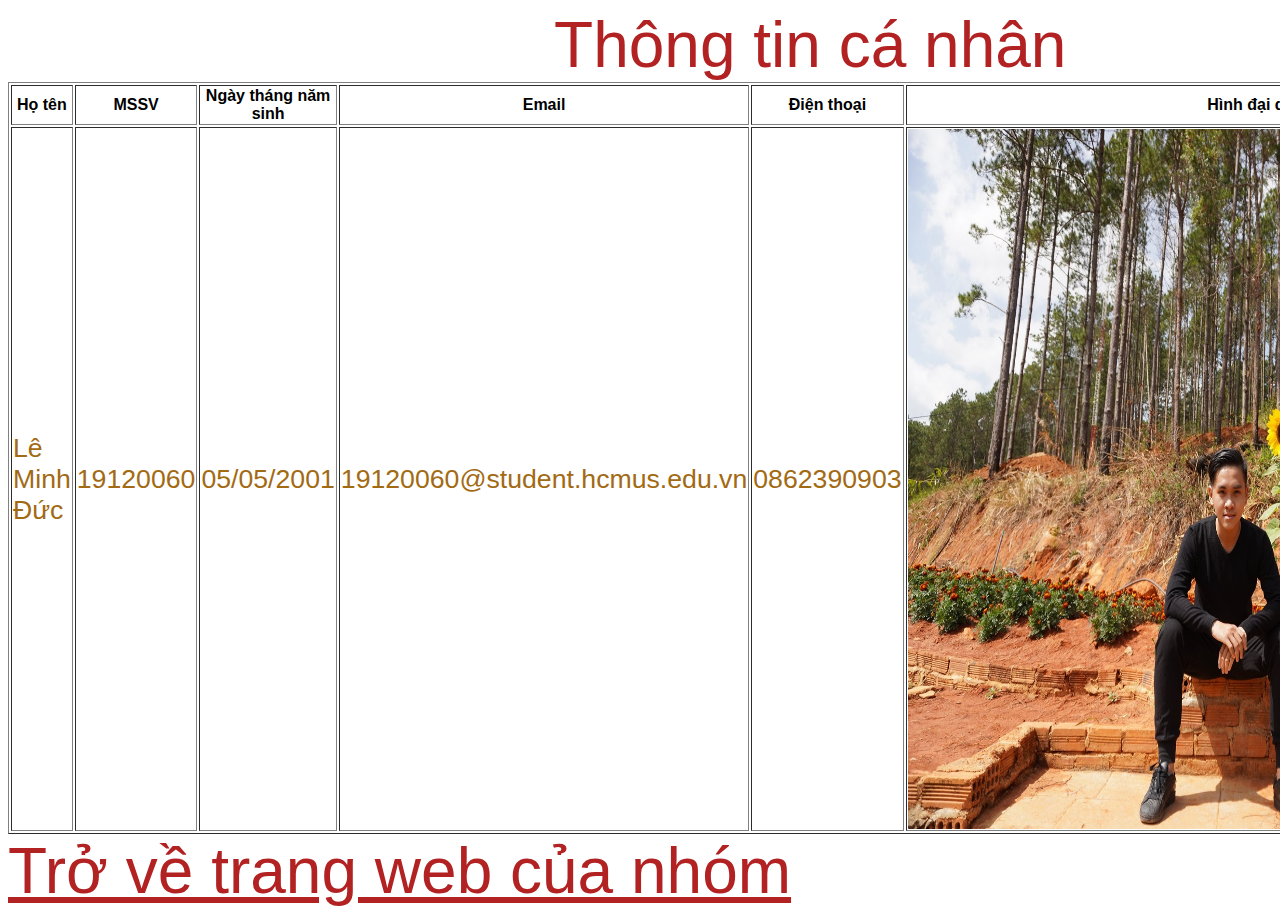
<file: index.html>
<html>
  <head>
    <link rel="stylesheet" type="text/css" href="style.css">
  </head>
  <body>
    
    <table border="1">
        <caption class="big">Thông tin cá nhân</caption>
        <tr>
        <th >Họ tên</th>
        <th>MSSV</th>
        <th>Ngày tháng năm sinh</th>
        <th>Email</th>
        <th>Điện thoại</th>
        <th>Hình đại diện</th>
        </tr>
        <tr>
        <td class="large">Lê Minh Đức</td>
        <td class="large">19120060</td>
        <td class="large">05/05/2001</td>
        <td class="large">19120060@student.hcmus.edu.vn</td>
        <td class="large"> 0862390903</td>
        <td><img src="1.jpg"  width="700" height="700"></td>
        </tr>
        </table>
        <a class="big" href="https://www.google.com.vn/">Trở về trang web của nhóm</a>
  </body>
</html>
</file>
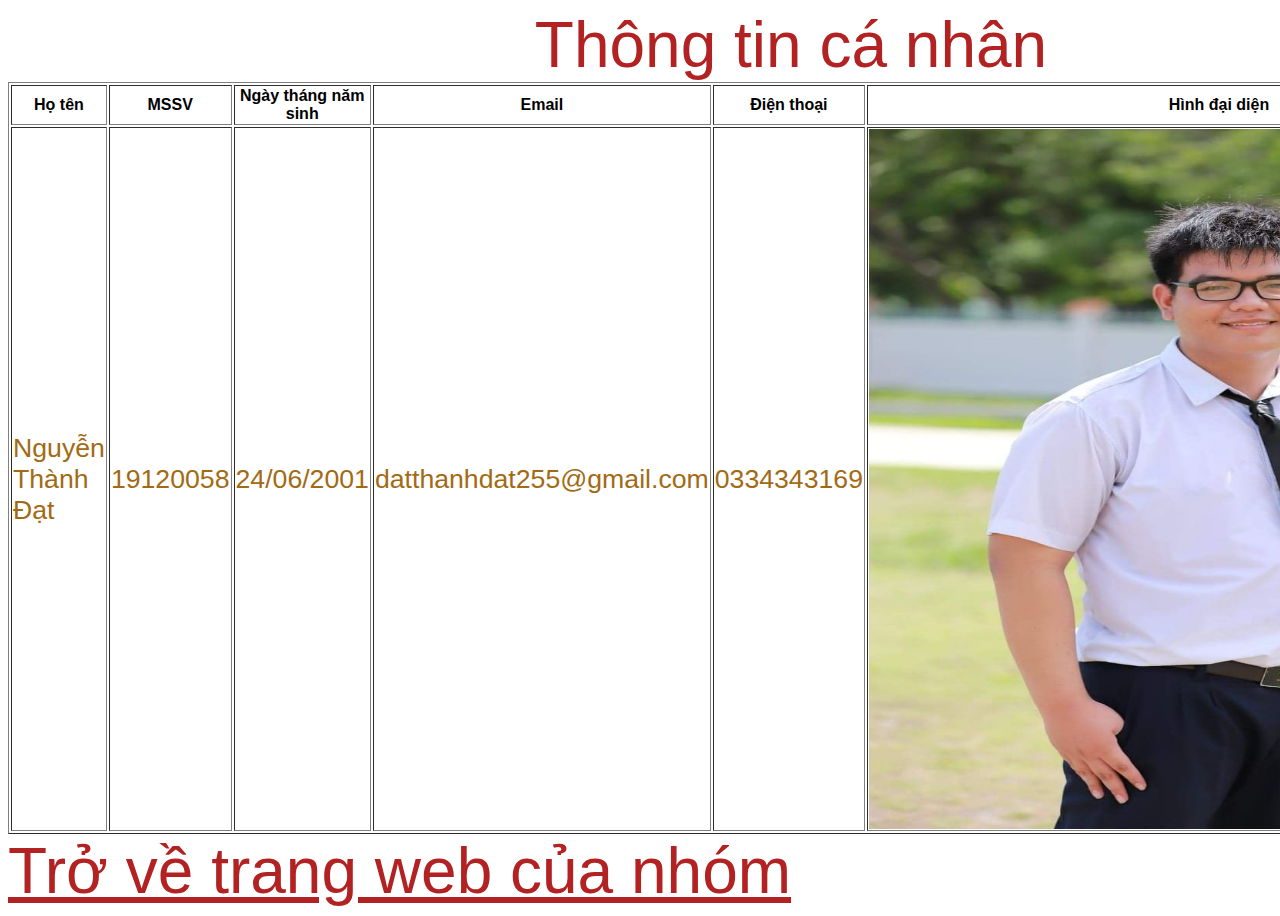
<file: index1.html>
<html>
  <head>
    <link rel="stylesheet" type="text/css" href="style.css">
  </head>
  <body>
    
    <table border="1">
        <caption class="big">Thông tin cá nhân</caption>
        <tr>
        <th >Họ tên</th>
        <th>MSSV</th>
        <th>Ngày tháng năm sinh</th>
        <th>Email</th>
        <th>Điện thoại</th>
        <th>Hình đại diện</th>
        </tr>
        <tr>
        <td class="large">Nguyễn Thành Đạt</td>
        <td class="large">19120058</td>
        <td class="large">24/06/2001</td>
        <td class="large">datthanhdat255@gmail.com</td>
        <td class="large"> 0334343169</td>
        <td><img src="avatar.jpg"  width="700" height="700"></td>
        </tr>
        </table>

        <a class="big" href="https://www.google.com.vn/">Trở về trang web của nhóm</a>
    
  </body>
</html>
</file>
<file: style.css>
body{
    font-family: 'Segoe UI', Tahoma, Geneva, Verdana, sans-serif;
    font-size: large;
    
    
    
}
.big{
    font-size: 48pt;
    color: firebrick;
}
.large{
    font-size: 20pt;
    color: rgb(163, 106, 20);

}
.center{
     text-align: center;
}
</file>
